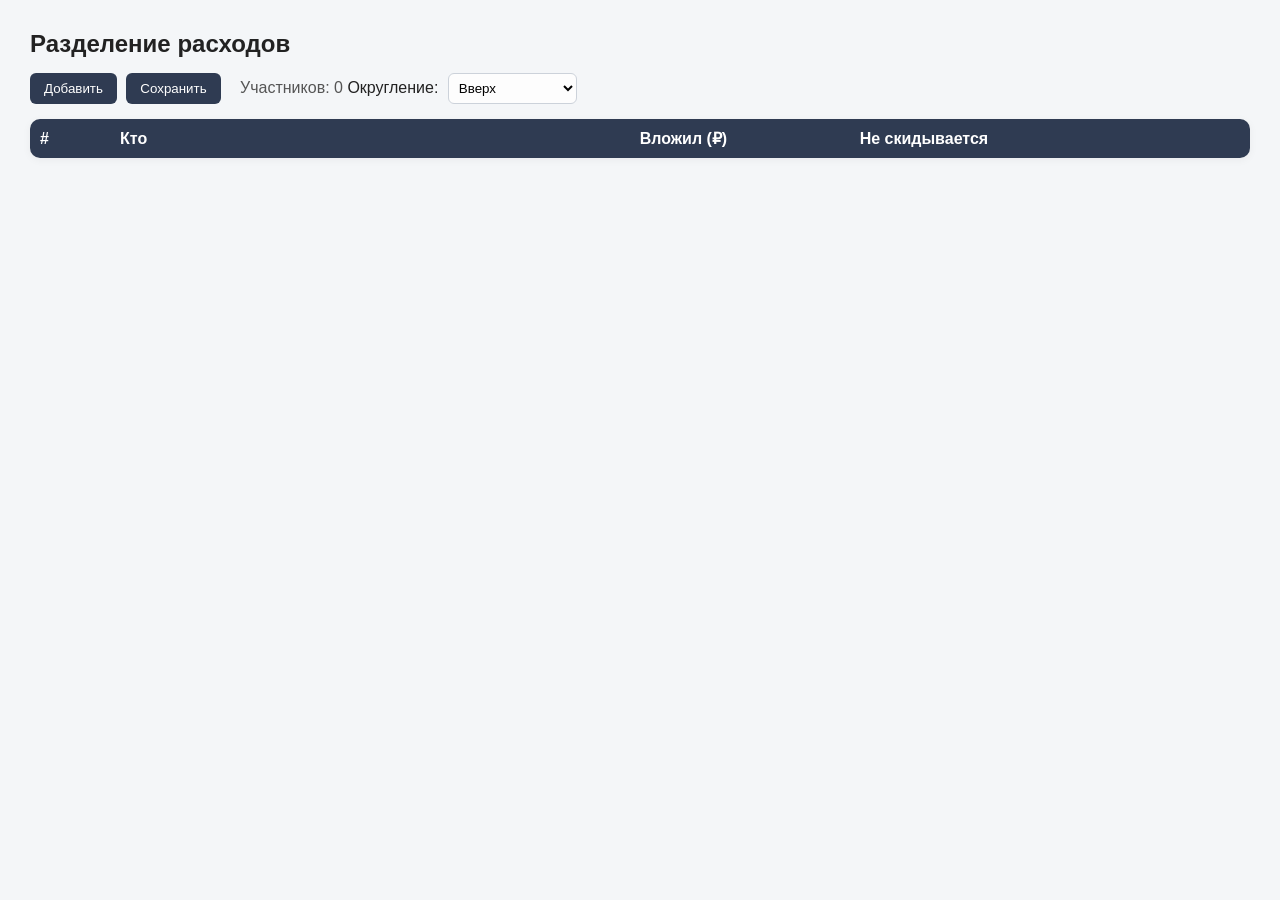
<file: index.html>
<!DOCTYPE html>
<html lang="ru">
<head>
    <meta charset="UTF-8">
    <title>Разделение расходов</title>
    <link rel="stylesheet" href="styles.css">
</head>
<body>

<h2>Разделение расходов</h2>

<div class="controls">
    <button id="addBtn">Добавить</button>
    <button id="saveBtn">Сохранить</button>
    <span id="count"></span>
    <label>
    Округление:
    <select id="roundMode">
        <option value="ceil" selected>Вверх</option>
        <option value="none">Без округления</option>
        <option value="10">До 10</option>
        <option value="100">До 100</option>
    </select>
</label>
</div>

<div id="toast"></div>

<table id="peopleTable">
    <thead>
        <tr>
            <th style='width: 60px;'>#</th>
            <th class='whoHeader'>Кто</th>
            <th class='amountHeader'>Вложил (₽)</th>
            <th style='width: 160px;'>Не скидывается</th>
            <th></th>
        </tr>
    </thead>
    <tbody></tbody>
</table>

<script src="script.js"></script>
</body>
</html>
</file>
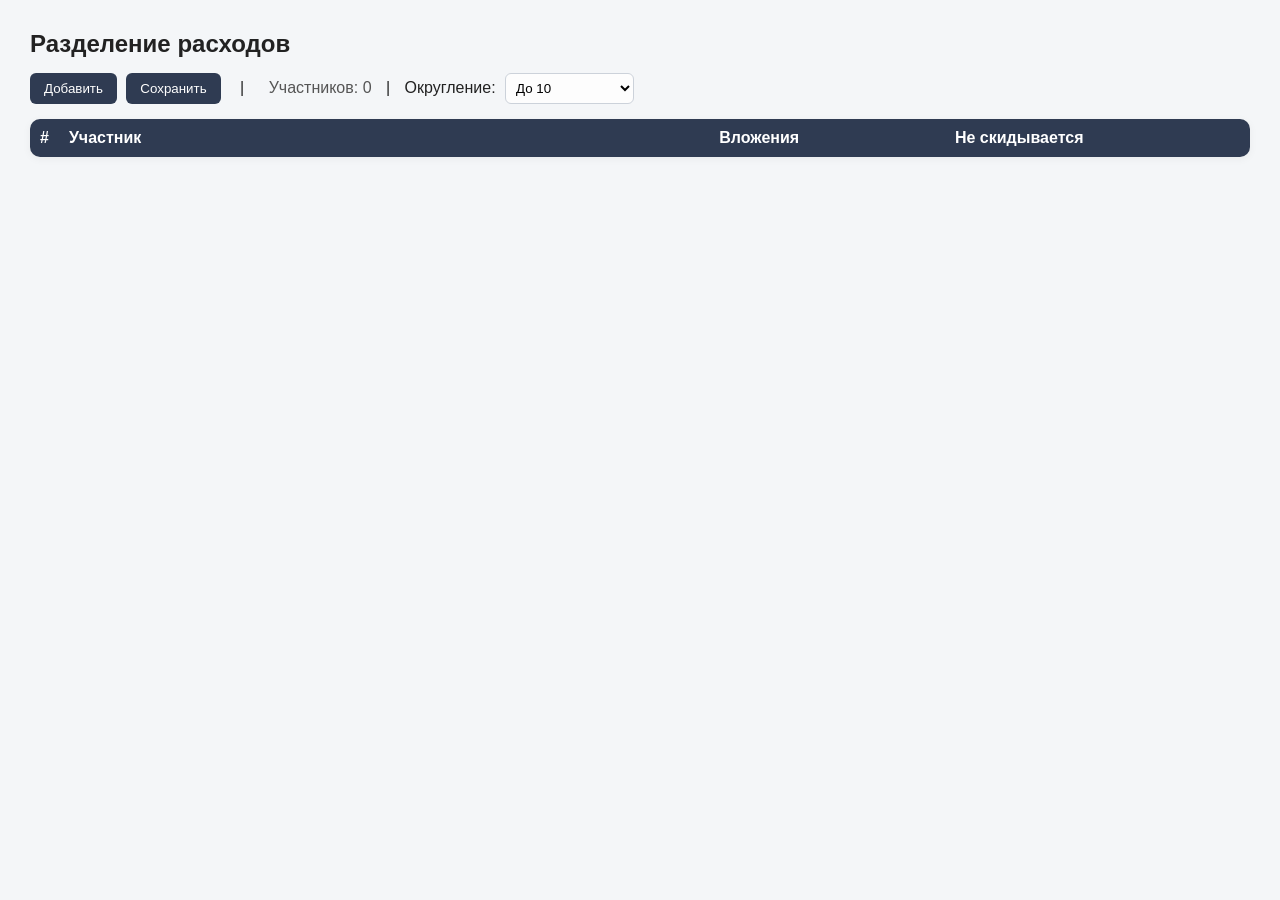
<file: docs/index.html>
<!DOCTYPE html>
<html lang="ru">
<head>
    <meta charset="UTF-8">
    <title>Разделение расходов</title>
    <link rel="stylesheet" href="css/style.css">
</head>
<body>

    <h2>Разделение расходов</h2>

    <div class="controls">
        <button id="addBtn">Добавить</button>
        <button id="saveBtn">Сохранить</button>
        <span class="vr">|</span>
        <span id="count"></span>
        <span class="vr">|</span>
        <label>
            Округление:
            <select id="roundMode">
                <option value="100">До 100</option>
                <option value="10" selected>До 10</option>
                <option value="ceil">До целого</option>
                <option value="none">Без округления</option>
            </select>
        </label>
    </div>

    <div id="toast"></div>

    <table id="peopleTable">
        <thead>
            <tr>
                <th class='indexHeader'>#</th>
                <th class='whoHeader'>Участник</th>
                <th class='amountHeader'>Вложения</th>
                <th class='excludedHeader'>Не скидывается</th>
                <th></th>
            </tr>
        </thead>
        <tbody></tbody>
    </table>

    <script src="js/init.js"></script>
    <script src="js/helperFunctions.js"></script>
    <script src="js/amountFieldFunctions.js"></script>
    <script src="js/dataFunctions.js"></script>
    <script src="js/personFunctions.js"></script>
    <script src="js/renderFunctions.js"></script>
    <script src="js/computeFunctions.js"></script>
    <script src="js/start.js"></script>
</body>
</html>
</file>
<file: styles.css>
body {
    font-family: "Segoe UI", Arial, sans-serif;
    background: #f4f6f8;
    margin: 30px;
    color: #222;
}

h2 {
    margin-bottom: 15px;
}

.controls {
    margin-bottom: 15px;
}

button {
    background: #2f3b52;
    color: white;
    border: none;
    padding: 8px 14px;
    margin-right: 5px;
    border-radius: 6px;
    transition: 0.2s;
}

button:hover {
    background: #44516b;
}

table {
    border-collapse: collapse;
    width: 100%;
    background: white;
    border-radius: 10px;
    overflow: hidden;
    box-shadow: 0 2px 8px rgba(0,0,0,0.05);
}

th {
    background: #2f3b52;
    color: white;
    text-align: left;
}

th, td {
    padding: 10px;
}

tr:nth-child(even) {
    background: #f9fafb;
}

input {
    width: 100%;
    padding: 6px;
    border: 1px solid #ccd2da;
    border-radius: 6px;
    background: #fdfdfd;
    box-sizing: border-box;
}

.index {
    color: #888;
    width: 40px;
}

input[type="checkbox"] {
    transform: scale(1.2);
    width: auto;
}

.debts {
    background: #eef2f7;
    font-size: 0.9em;
    color: #333;
}

#count {
    margin-left: 10px;
    color: #555;
}

#toast {
    position: fixed;
    bottom: 20px;
    right: 20px;
    background: #2f3b52;
    color: white;
    padding: 10px 16px;
    border-radius: 8px;
    opacity: 0;
    transition: 0.3s;
}

#toast.show {
    opacity: 1;
}

select {
    padding: 6px;
    border-radius: 6px;
    border: 1px solid #ccd2da;
    background: #fdfdfd;
    margin-left: 5px;
}

.amountHeader {
    width: 200px;
}
</file>
<file: docs/css/style.css>
body {
    font-family: "Segoe UI", Arial, sans-serif;
    background: #f4f6f8;
    margin: 30px;
    color: #222;
}

h2 {
    margin-bottom: 15px;
}

.controls {
    margin-bottom: 15px;
}

button {
    background: #2f3b52;
    color: white;
    border: none;
    padding: 8px 14px;
    margin-right: 5px;
    border-radius: 6px;
    transition: 0.2s;
}

button:hover {
    background: #44516b;
}

table {
    border-collapse: collapse;
    width: 100%;
    background: white;
    border-radius: 10px;
    overflow: hidden;
    box-shadow: 0 2px 8px rgba(0,0,0,0.05);
}

th {
    background: #2f3b52;
    color: white;
    text-align: left;
}

th, td {
    padding: 10px;
}

tr:nth-child(even) {
    background: #f9fafb;
}

input {
    width: 100%;
    padding: 6px;
    border: 1px solid #ccd2da;
    border-radius: 6px;
    background: #fdfdfd;
    box-sizing: border-box;
}

.index {
    color: #888;
}

input[type="checkbox"] {
    transform: scale(1.2);
    width: auto;
}

.debts {
    background: #eef2f7;
    font-size: 0.9em;
    color: #333;
}

#count {
    margin-left: 10px;
    color: #555;
}

#toast {
    position: fixed;
    bottom: 20px;
    right: 20px;
    background: #2f3b52;
    color: white;
    padding: 10px 16px;
    border-radius: 8px;
    opacity: 0;
    transition: 0.3s;
}

#toast.show {
    opacity: 1;
}

select {
    padding: 6px;
    border-radius: 6px;
    border: 1px solid #ccd2da;
    background: #fdfdfd;
    margin-left: 5px;
}

.indexHeader {
    width: 1px;
    text-align: center;
}

.amountHeader {
    width: 200px;
}

.excludedHeader {
    width: 160px;
    text-align: center;
}

.excludedItem {
    text-align: center;
}

.vr {
    margin: 0 10px;
}

.unnamed {
    color: #999;
}

input::placeholder {
    color: #999;
    font-style: italic;
}
</file>
